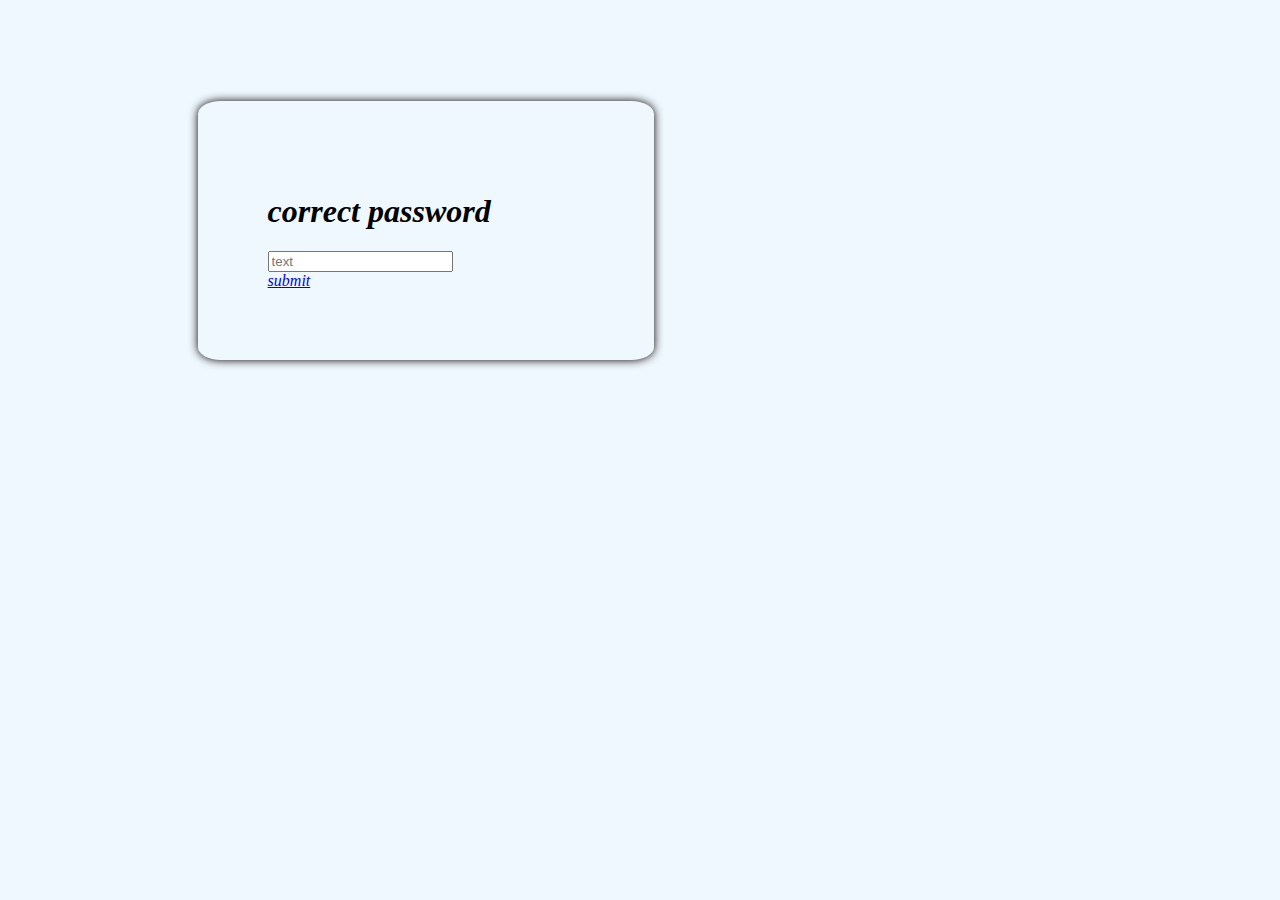
<file: correct password.html>
<!DOCTYPE html>
<html lang="en">
<head>
    <meta charset="UTF-8">
    <meta http-equiv="X-UA-Compatible" content="IE=edge">
    <meta name="viewport" content="width=device-width, initial-scale=1.0">
    <title>Document</title>
    <style>
         body{
            background-color: aliceblue;
            font-family: Cambria, Cochin, Georgia, Times, 'Times New Roman', serif;
            font-style: oblique;
         }
         .good{
            border:2px;
            width:25%;
            font-size: medium;
            padding: 70px;
            margin-right: 70%;
            margin: 20px;
            box-shadow:0 0 10px rgba(0,0,0,2);
            margin-left:15%;
            margin-top:8%;
            border-radius: 5%;
            font-style: oblique;
        }

    </style>


</head>
<body>
    <div class="good">
        <h1>correct password</h1>

        <input text="number" placeholder="text" name="text" required><br>
        <a href="login.html">submit</a><br>
        </div>
   
</body>
</html>
</file>
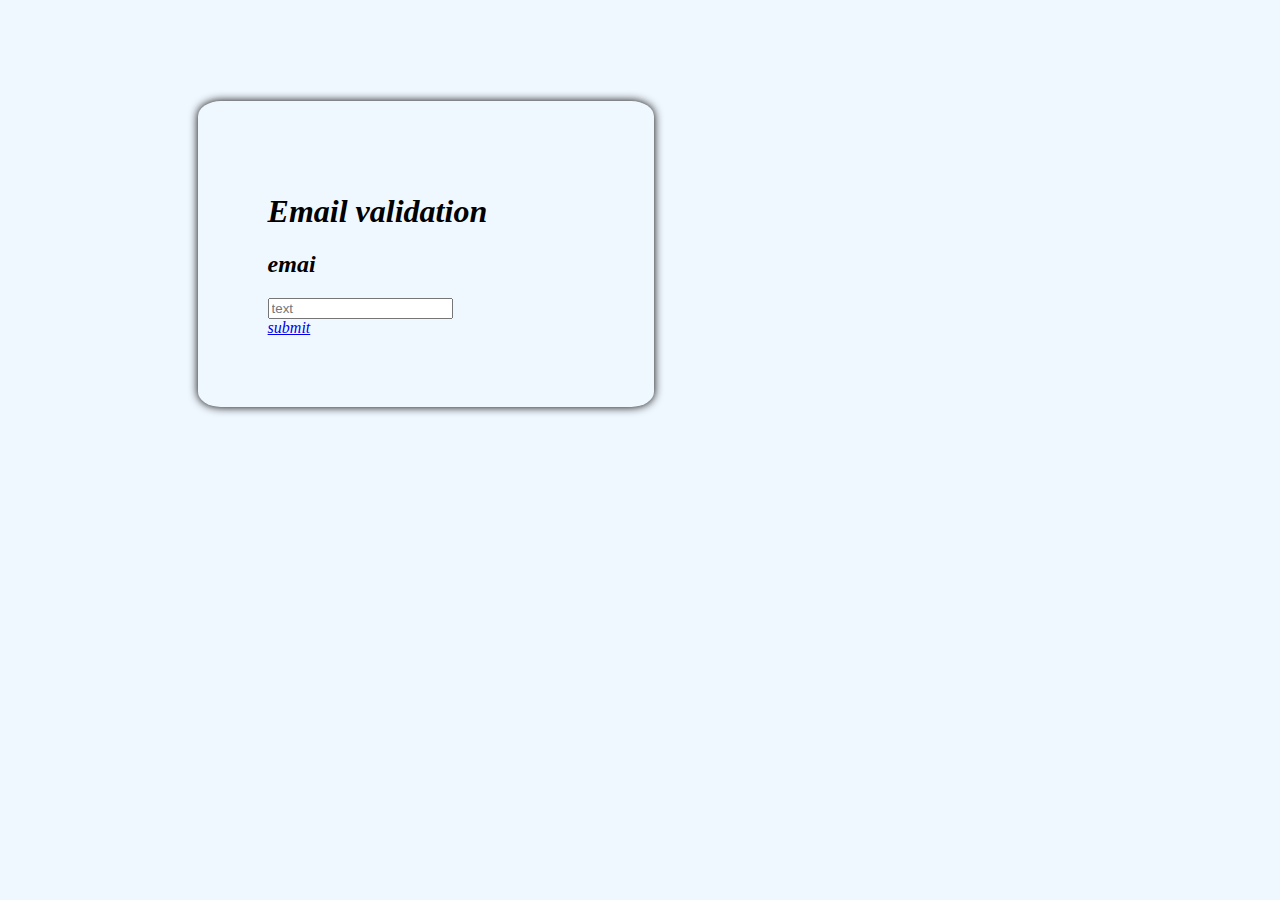
<file: email validation.html>
<!DOCTYPE html>
<html lang="en">
<head>
    <meta charset="UTF-8">
    <meta http-equiv="X-UA-Compatible" content="IE=edge">
    <meta name="viewport" content="width=device-width, initial-scale=1.0">
    <title>Document</title>
    <style>
          body{
            background-color: aliceblue;
            font-family: Cambria, Cochin, Georgia, Times, 'Times New Roman', serif;
            font-style: oblique;
        }
        .good{
            border:2px;
            width:25%;
            font-size: medium;
            padding: 70px;
            margin-right: 70%;
            margin: 20px;
            box-shadow:0 0 10px rgba(0,0,0,2);
            margin-left:15%;
            margin-top:8%;
            border-radius: 5%;
            font-style: oblique;
        }
    </style>
</head>
<body>
    <div class="good">
        <h1>Email validation</h1>
        <h2>emai</h2>
        <input text="number" placeholder="text" name="text" required><br>
        
        <a href="forgotpassword.html">submit</a><br>
        </div>
</body>
</html>
</file>
